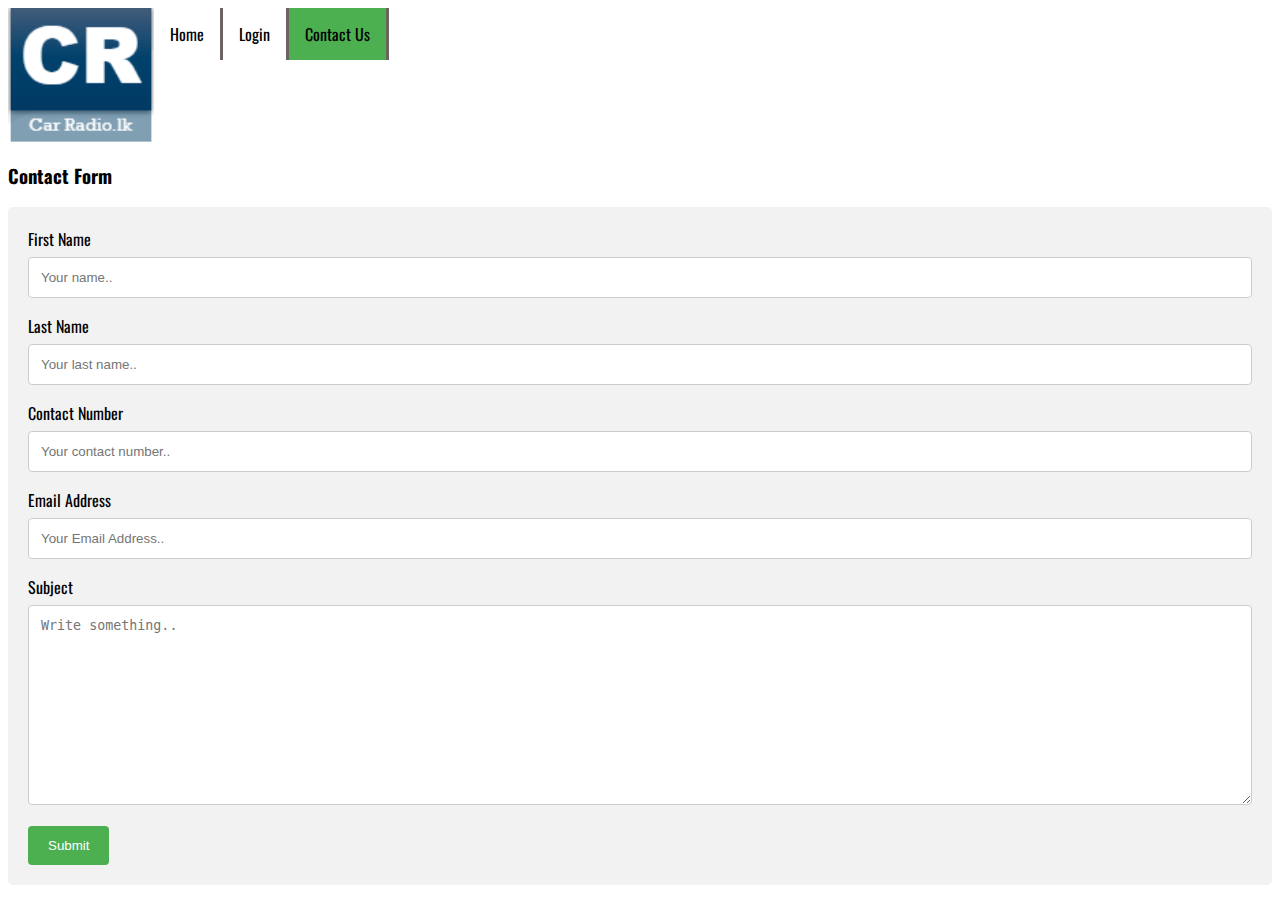
<file: contact.html>
<!DOCTYPE html>
<html>
    
    <head>
        <link rel="stylesheet" href="contact.css">
    <link rel="preconnect" href="https://fonts.gstatic.com">
<link href="https://fonts.googleapis.com/css2?family=Oswald:wght@500&display=swap" rel="stylesheet">
    </head>
    <div class="bar">
      <img src="Capture.PNG" class="logo">
      <nav>
      <ul>
          <li><a  href="homepage.html">Home</a></li>
          <li><a href="login.html">Login</a></li>
          <li><a class="active" href="contact.html">Contact Us</a></li>
          
          
        </ul>
      </nav>
    </div>
<h3>Contact Form</h3>

<div class="container">
  <form action="/action_page.php">
    <label for="fname">First Name</label>
    <input type="text" id="fname" name="firstname" placeholder="Your name..">

    <label for="lname">Last Name</label>
    <input type="text" id="lname" name="lastname" placeholder="Your last name..">

    <label for="cnum">Contact Number</label>
    <input type="text" id="cnum" name="contactnum" placeholder="Your contact number..">

    <label for="email">Email Address</label>
    <input type="text" id="email" name="emailadd" placeholder="Your Email Address..">
    

    <label for="subject">Subject</label>
    <textarea id="subject" name="subject" placeholder="Write something.." style="height:200px"></textarea>

    <input type="submit" value="Submit">
  </form>
</div>

</body>
</html>
</file>
<file: contact.css>
body {font-family: 'Oswald', sans-serif ;}
* {box-sizing: border-box;}

input[type=text], select, textarea {
  width: 100%;
  padding: 12px;
  border: 1px solid #ccc;
  border-radius: 4px;
  box-sizing: border-box;
  margin-top: 6px;
  margin-bottom: 16px;
  resize: vertical;
}

input[type=submit] {
  background-color: #4CAF50;
  color: white;
  padding: 12px 20px;
  border: none;
  border-radius: 4px;
  cursor: pointer;
}

input[type=submit]:hover {
  background-color: #45a049;
}

.container {
  border-radius: 5px;
  background-color: #f2f2f2;
  padding: 20px;
}
ul {
    list-style-type: none;
    margin: 0;
    padding: 0;
    overflow: hidden;
  
    
    position: -webkit-sticky; /* Safari */
    position: sticky;
    top: 0;
  }
  
  li {
    float: left;
  }
  
  li a {
    display: block;
    color: rgb(0, 0, 0);
    text-align: center;
    padding: 14px 16px;
    text-decoration: none;
    border-right: solid rgb(110, 99, 99);
  }
  
 
  li a:hover {
    background-color: rgb(255, 255, 255);
  }
  .active {
    background-color: #4CAF50;
  }
  .bar{
    width: 100%;
    height: 15vh;
    margin: auto;
    display: flex;
  }
  .logo{
    align-items: center;
  }
  html{
    scroll-behavior: smooth;
  }
</file>
